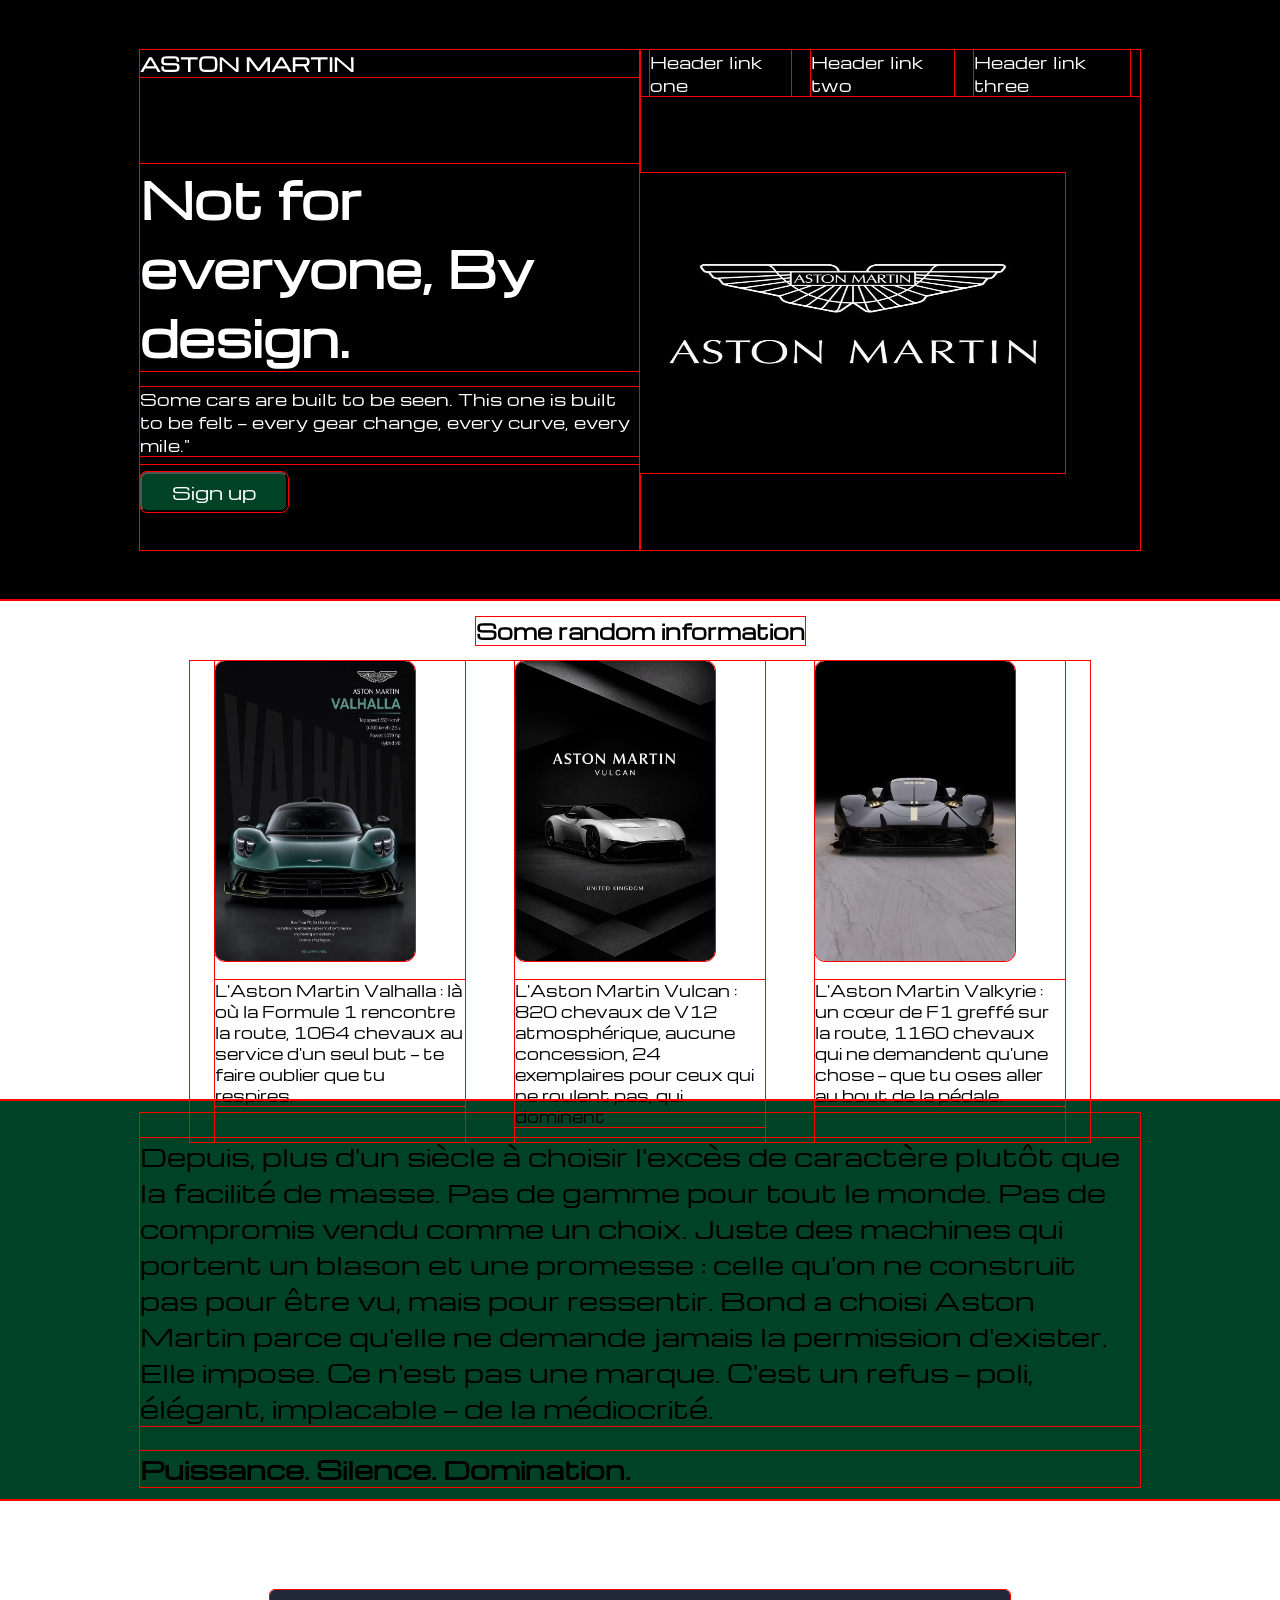
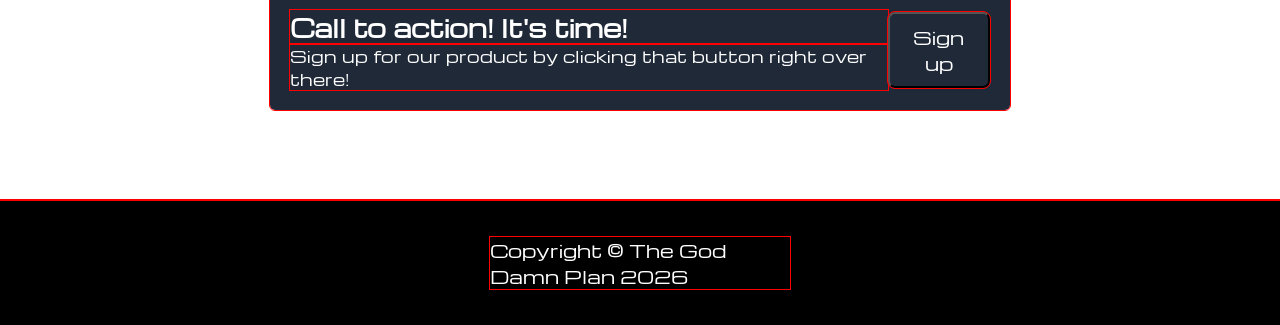
<file: index.html>
<!DOCTYPE html>
<html lang="en">
<head>
    <meta charset="UTF-8">
    <meta name="viewport" content="width=device-width, initial-scale=1.0">
    <title>Document</title>
    <link rel="stylesheet" href="style.css">
    <link rel="preconnect" href="https://fonts.googleapis.com">
    <link rel="preconnect" href="https://fonts.gstatic.com" crossorigin>
    <link href="https://fonts.googleapis.com/css2?family=Michroma&display=swap" rel="stylesheet">

<body>
    <div class="first">
        <div class="grp1">
            <div class="left">
                <h3>ASTON MARTIN</h3>
                <div class="left-intrn">
                    <h1>Not for everyone, By design.</h1>
                    <P class="first-p">    Some cars are built to be seen. This one is built to be felt — every gear change, every curve, every mile." 
                    </P>
                    <button class="first-bt">Sign up</button>
                </div>
           </div>
           <div class="right">
                <div class="links">
                    <a href="https://www.youtube.com/watch?v=M3oWYHYoBvk&list=LL">Header link one</a>
                    <a href="https://www.chess.com/home">Header link two</a>
                    <a href="https://www.youtube.com/watch?v=ybufqRY77PQ&list=PLREQ8S3NPaQtA5_qIEiThLuhoFhssfcTV&index=5">Header link three</a>
                </div>
                <img id="img" src="./images/am.jpg" width="425px" height="300px">
            </div>
        </div>
    </div>
    <span class="second">
        <h2>Some random information</h2>
            <span class="group2">
                <div class="global">
                    <img class="grp-img" src="./images/A-Valhalla.jpg" height="300" width="200">
                    <p class="second-p">L'Aston Martin Valhalla : là où la Formule 1 rencontre la route, 1064 chevaux au service d'un seul but — te faire oublier que tu respires.</p>
                </div>
                <div class="global">
                    <img class="grp-img" src="./images/A-Vulcan.jpg" height="300" width="200">
                    <P class="second-p">L'Aston Martin Vulcan : 820 chevaux de V12 atmosphérique, aucune concession, 24 exemplaires pour ceux qui ne roulent pas, qui dominent</P>
                </div>
                <div class="global">
                    <img class="grp-img" src="./images/A-Valkyrie.jpg" height="300" width="200">
                    <p class="second-p">L'Aston Martin Valkyrie : un cœur de F1 greffé sur la route, 1160 chevaux qui ne demandent qu'une chose — que tu oses aller au bout de la pédale.</p>
                </div>
            </span>
    </span>
    <div class="third">
        <div class="group3">
            <p>Depuis, plus d'un siècle à choisir l'excès de caractère plutôt que la facilité de masse. Pas de gamme pour tout le monde. 
               Pas de compromis vendu comme un choix. Juste des machines qui portent un blason et une promesse : celle qu'on ne construit pas pour être vu, mais pour ressentir.
               Bond a choisi Aston Martin parce qu'elle ne demande jamais la permission d'exister. Elle impose.
               Ce n'est pas une marque. C'est un refus — poli, élégant, implacable — de la médiocrité.
            </p>
            <h4>Puissance. Silence. Domination.</h4>
        </div>
    </div>
    <div class="fourth">
        <div class="group4">
            <span class="global2">
                <h5>Call to action! It's time!</h5>
                <p class="mrg">Sign up for our product by clicking that button right over there!</p>
            </span>
            <button class="bt-color">Sign up</button>  
        </div>
    </div>
    <div class="fifth">
        <p class="final">Copyright &copy; The God Damn Plan 2026</p>
    </div>
</body>
</html>
</file>
<file: style.css>
*{
    outline: 1px solid red;
    font-family: "Michroma", sans-serif;
    font-style: normal;
}
body{
    margin:0;
    font-family: 'roboto';
}
.first{
    display:flex;
    background-color: black;
    justify-content: center;
    color:white;
    height: 600px;
}
.grp1{
    display:flex;
    height:500px;
    width: 1000px;
    margin:auto;
}
.left{
    display: flex;
    flex-direction: column;
}

.left-intrn{
    justify-self: center;
    height: 300px;
    margin-block: auto;
}
.first-p{
    font-family: 24px;
}
h1{
    font-size: 48px;
    margin:0;
}
h3{
    margin:0;
}
.first-bt{
    padding-inline: 30px;
    padding-block: 5px;

}
button{
    background-color:#004225;
    font-size: 18px;
    color:white;
    border-radius: 7px;
}
.right{
    display:flex;
    flex-direction: column;
}
.first > .grp1 > * {
  flex: 1 1 0%;
}
.links{
    display: flex;
    justify-content: flex-end;
}
#img{
    margin-block:auto;
}
a{
    text-decoration: none;
    color:white;
    margin-inline: 10px;
}
.second{
    display: flex;
    flex-direction: column;
    height:500px;
    align-items: center;
    background-color: white;
    justify-content: center;
    justify-content: space-around;
}
h2{
    font-size: 20px;
}
.group2{
    display:flex;
    width: 100vh;
    justify-content:space-around;
}
.second-p{
    font-size: 15px;
    justify-self: center;
    width:250px
}
.grp-img{
    border-radius: 10px;
}
.third{
    display:flex;
    height: 400px;
    background-color: #004225;
    align-items: center;
    justify-content: center;
}
h4{
    margin:0;
    justify-self: flex-end;
}
.group3{
    width:1000px;
    font-size: 25px;
}
.fourth{
    display: flex;
    height: 300px;
    justify-content: center;
    align-items: center;
}
.group4{
    display: flex;
    padding:20px;
    width: 700px;
    background-color: #1F2937;
    color: white;
    border-radius: 5px;
    justify-content: center;
    align-items: center;
    justify-content: space-around;
}
.mrg{
    margin:0;
}
h5{
    margin:0;
    font-size: 24px;
}
.bt-color{
    background-color: #1F2937;
    padding: 10px;
}
.fifth{
    display: flex;
    color: white;
    height:125px ;
    background-color: black;
    justify-content: center;
    align-items: center;
}
.final{
    width:300px;
    font-size: 18px;
}
</file>
